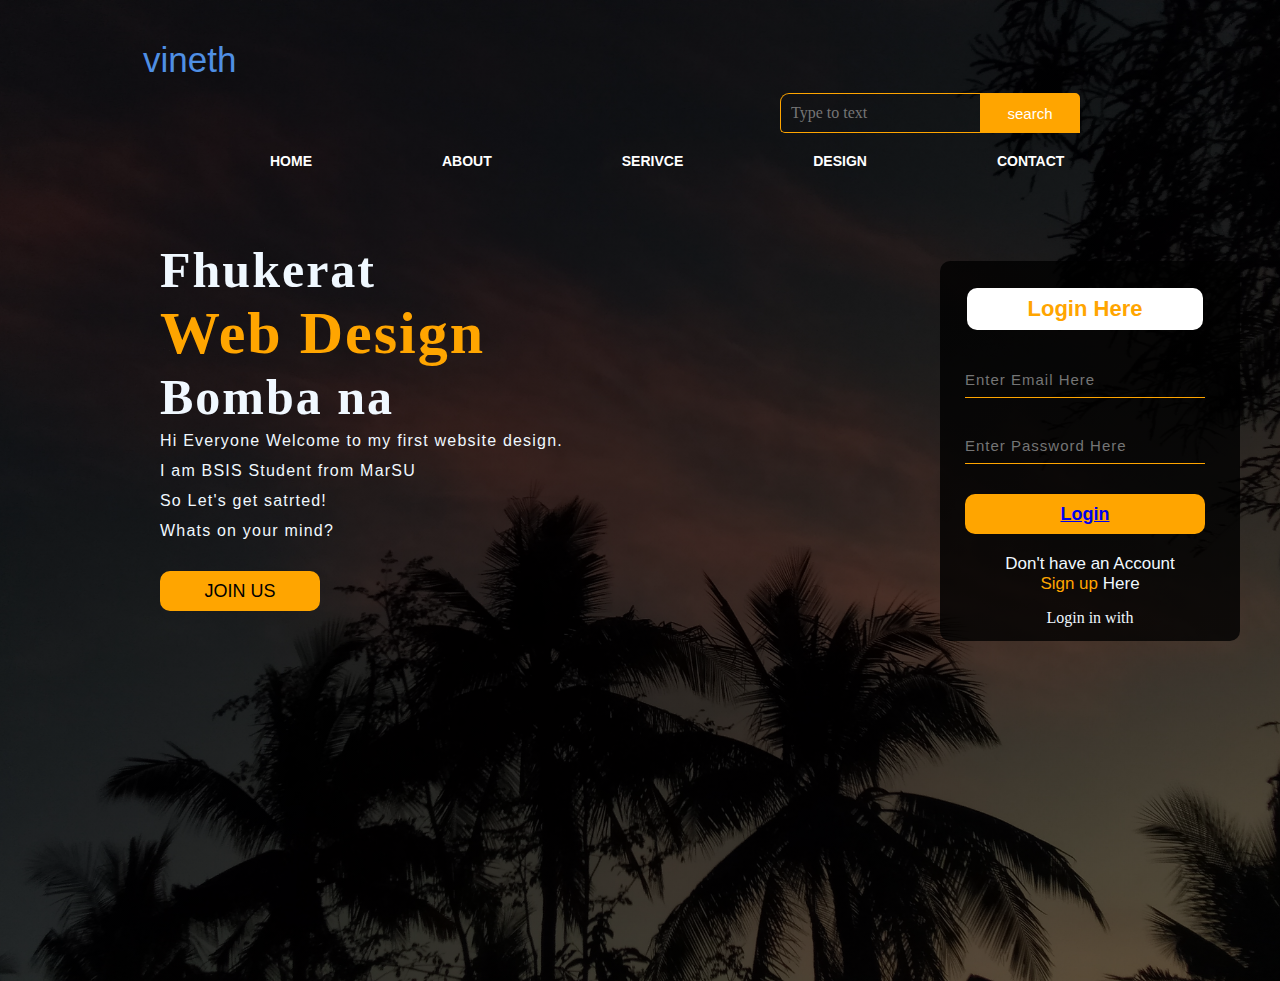
<file: index.html>
<!DOCTYPE html>
<html lang="en">
<head>
    <meta charset="UTF-8">
    <meta name="viewport" content="width=device-width, initial-scale=1.0">
    <title>Website ni Quinto</title>
    <link rel="stylesheet" href="style.css">
</head>
<body>
     <div class="main">
        <div class="navbar">
            <div class="icon">
                <div class="logo">vineth <h2></h2>
                </div>
                <div class="search">
                    <input class="srch" type="search" name="" placeholder="Type to text">
                    <a href="#"> <button class="btn"> search</button></a>

                </div>

                <div class="menu">
                    <ul>
                        <li><a href="activity.html">HOME</a></li>
                        <li><a href="dox.html">ABOUT</a></li>
                        <li><a href="#">SERIVCE</a></li>
                        <li><a href="#">DESIGN</a></li>
                        <li><a href="#">CONTACT</a></li>
                    </ul>

                 <div class="content">
                     <h1>Fhukerat <br><span>Web Design</span> <br>Bomba na</h1>
                     <p class="par"> Hi Everyone Welcome to my first website design. <br>
                       I am BSIS Student from MarSU <br>
                       So Let's get satrted! <br>
                       Whats on your mind? <br>
                       </p>

                       <button class="cn"> <a href="">JOIN US</a></button>

                       <div class="form">
                        <h2>Login Here</h2>
                        <input type="Email" name="email" placeholder="Enter Email Here">
                        <input type="password" name="password" placeholder="Enter Password Here">
                        <button class="btnn"> <a href="dox.html">Login</a></button>

                        <p class="link"> Don't have an Account <br>
                        <a href="#"> Sign up </a> Here</a></p>
                        <p class="liw"> Login in with</p>
                       </div>
                 <div>

                </div>
             </div>
             
        </div>
     </div>
    
</body>
</html>
</file>
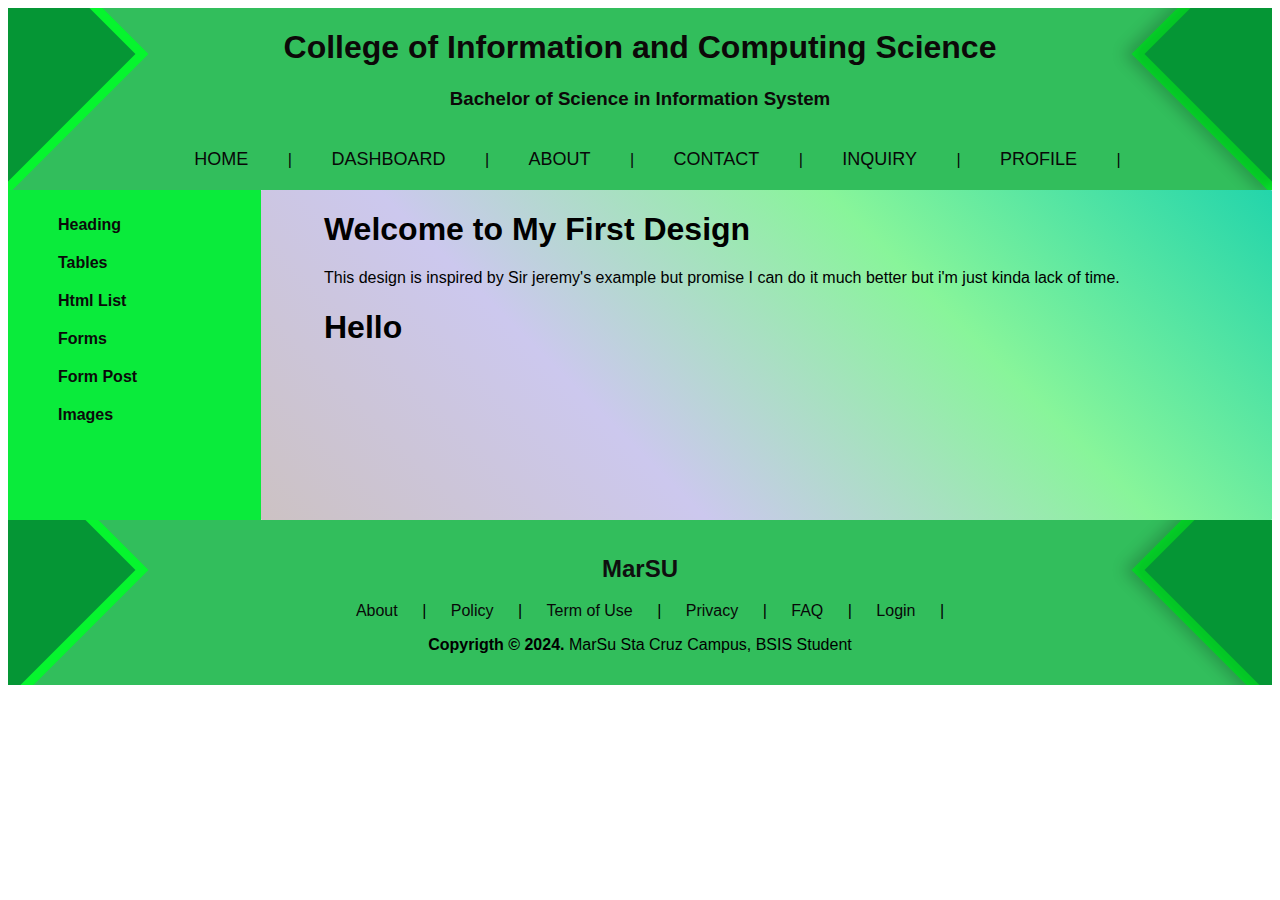
<file: dashboard.html>
<!DOCTYPE html>
<html lang="en">
<head>
    <meta charset="UTF-8">
    <meta name="viewport" content="width=device-width, initial-scale=1.0">
    <title>Web_developmen</title>

    <link rel="stylesheet" href="custom.css">
</head>
<body>

    <header>
       
         <h1>  College of Information and Computing Science</h1> 
         <h3>Bachelor of Science in Information System  </h3>
         <div class="container">
            <a href="home.html"style="--i:1;">HOME</a> |
            <a href="dashboard.html"style="--i:2;">DASHBOARD</a> |
            <a href="../website/pages/about.html"style="--i:3;">ABOUT</a> |
            <a href="../website/pages/contact.html"style="--i:4;">CONTACT</a> |
            <a href="../website/pages/inquiry.html"style="--i:5;">INQUIRY</a> |
            <a href="../website/eyy/profile.html"style="--i:6;">PROFILE</a> |
         </div>
         <div class="design"></div>
         <div class="design1"></div>
         <div class="design2"></div>
         <div class="design3"></div>
    </header>

    <section>
       <nav class="hello">
        <ul class="navigation">
           <li><a href="../website/eyy/heading.html">Heading</a></li>
           <li><a href="../website/eyy/table.html">Tables</a></li>
           <li><a href="../website/eyy/html_list.html">Html List</a></li>
           <li><a href="../website/eyy/forms.html">Forms</a></li>
           <li><a href="../website/eyy/form.post.html">Form Post</a></li>
           <li><a href="images.html">Images</a></li>
      
        </ul>
        <div class="designer"></div>
       </nav>

        <article class="line">
            <h1>Welcome to My First Design</h1>
            <p align="justify">
                This design is inspired by Sir jeremy's example but promise I can do it much better but i'm just kinda lack of time. <br>

                <h1>Hello</h1>
                
            </p>
           
            
        </article>
    </section>

    <footer>
        <h2>MarSU</h2>
        <div class="menu">
            <a href="../website/pages/about.html">About</a> |
            <a href="">Policy</a> |
             <a href="">Term of Use</a> |
            <a href="">Privacy</a> |
            <a href="">FAQ</a> |
            <a href="../website/eyy/login.html">Login </a> |

        </div>
        <div>
            <p> <b>Copyrigth &copy 2024. </b>MarSu Sta Cruz Campus, BSIS Student</p>
        </div>
        <div class="designing1"></div>
        <div class="designing2"></div>
        <div class="designing3"></div>
        <div class="designing4"></div>
    </footer>



    
</body>
</html>
</file>
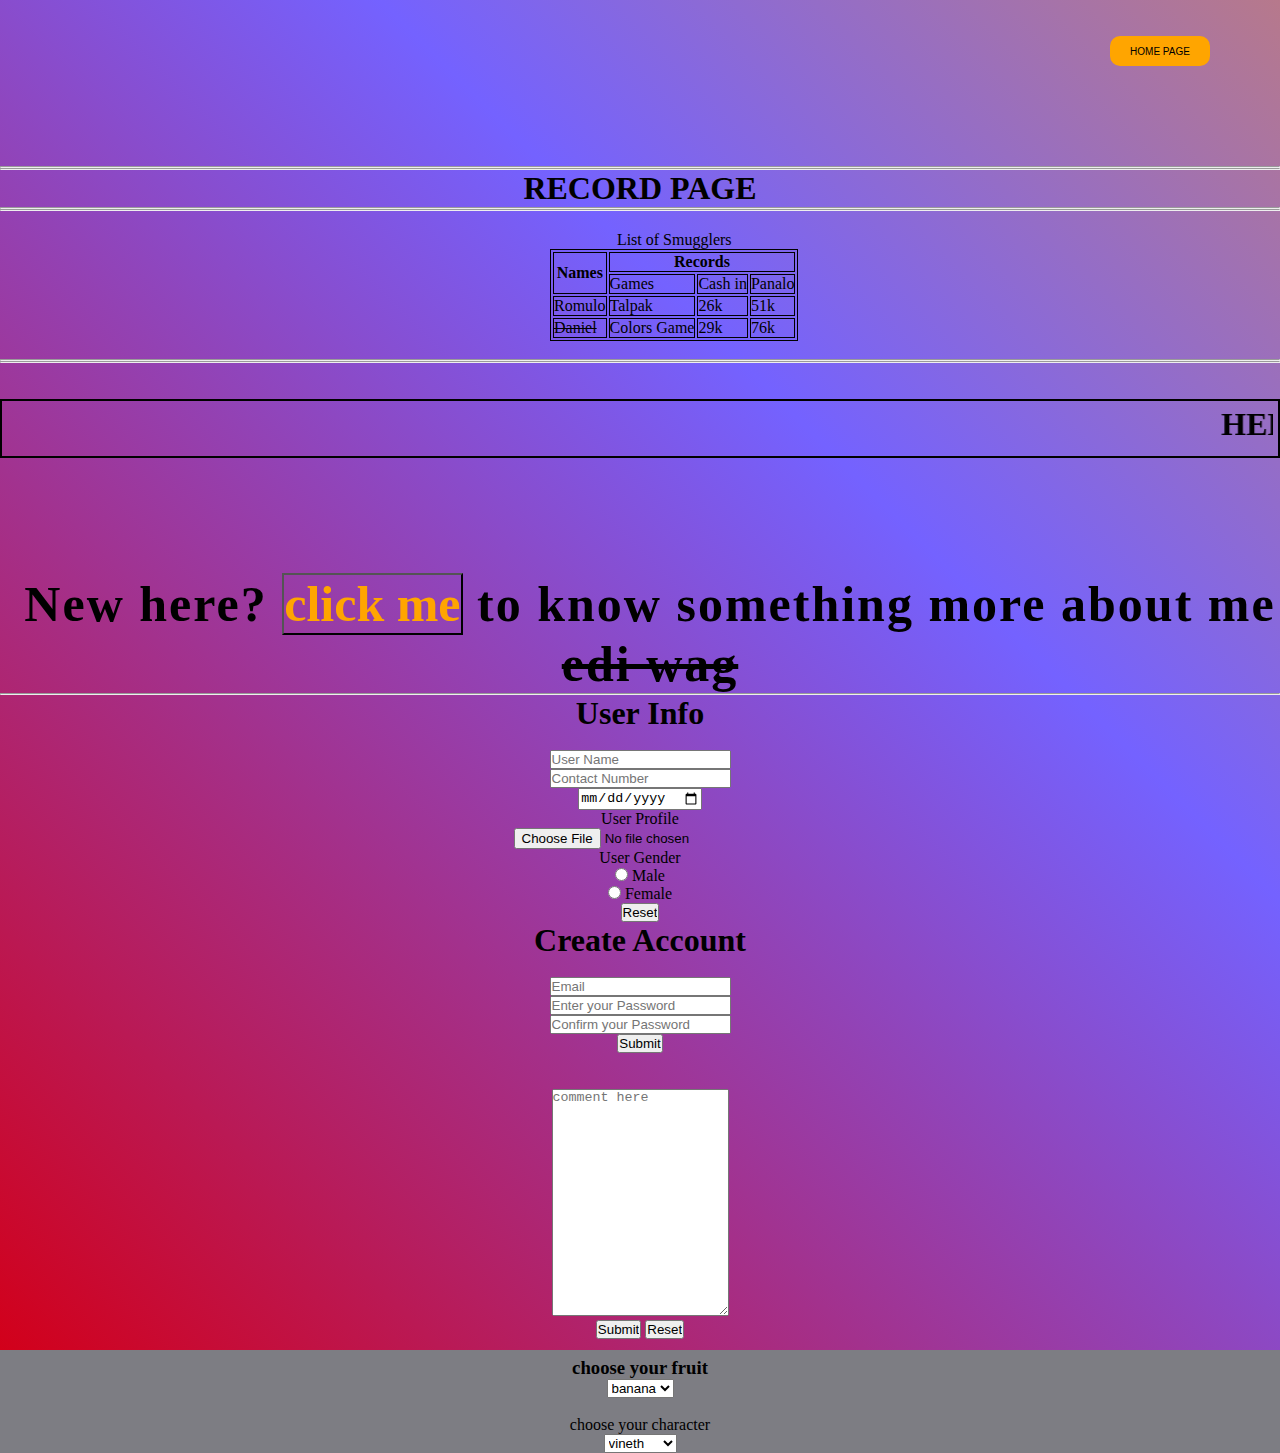
<file: dox.html>
<!DOCTYPE html>
<html lang="en">
<head>
    <meta charset="UTF-8">
    <meta name="viewport" content="width=device-width, initial-scale=1.0">
    <title>Record</title>
    <link rel="stylesheet" href="style.css">

   <style>
    table,tr,th,td{
        border-width: 1px;
        border-color: black;
        border-style: solid;
    }
   </style>
</head>
<body>
<div class="containe">
    <br>
    <br>
    <div align="right" class="contact">
        <button class="dot"> <a href="index.html">HOME PAGE</a></button>
   </div>
    <hr><hr>
    <h1 align="center">RECORD PAGE</h1>
    <hr><hr>

    <table align="center" class="table">
        <caption font-weight="bold">List of Smugglers</caption>
        <tr>
            <th rowspan="2">Names</th>
            <th colspan="3">Records</th>
        </tr>
        <tr>
            <td>Games</td>
            <td>Cash in</td>
            <td>Panalo</td>
        </tr>
        <tr>
            <td>Romulo</td>
            <td>Talpak</td>
            <td>26k</td>
            <td>51k</td>
        </tr>
        <tr>
            <td><del>Daniel</del></td>
            <td>Colors Game</td>
            <td>29k</td>
            <td>76k</td>
        </tr>
    </table>
    <br>
    <hr><hr>

    <br><br>

    <div class="hey">
        <h1><marquee behavior="" direction="left">HELLO EVERYONE THIS IS ROMULO'S WEB PAGE</marquee></h1>
    </div>

    <div class="black">
        <h1>New here? <span> <a href="index.html"><button class="hi">click me</button></a></span> to know something more about me <br>
        <del>edi wag</del></h1>

    </div>
    <hr>


    <form target="_blank" align="center">
        <caption><h1>User Info</h1> </caption><br>
        <input type="text" placeholder="User Name" required><br>
        <input type="number" placeholder="Contact Number" required maxlength="11"><br>
        <input type="date" placeholder="Birth Date" required><br>
        <p>User Profile</p>
        <input type="file" required maxlength="1" accept="image"><br>
        <p>User Gender</p>
        <input id="Male" name="gender" type="radio">
        <label for="Male">Male</label>
        <br>
        <input id="Female" name="gender" type="radio">
        <label for="Female">Female</label>
        <br>
        <input type="reset">


        

        <caption><h1>Create Account</h1></caption><br>
        <input type="email" placeholder="Email" required><br>
        <input type="password" placeholder="Enter your Password"required minlength="8"><br>
        <input type="password" placeholder="Confirm your Password" required minlength="8"><br>
        <input type="submit">

    </form>

    <br>
    <br>
    <div align="center">
    <textarea placeholder="comment here" cols="20" rows="15"></textarea><br>
    <input type="submit">
    <input type="reset">
    <br>
    <br>
    <p><h3>choose your fruit</h3></p>
    <select name=" fruits">
    <option value="banana">banana</option>
    <option value="orange">orange</option>
    <option value="apple">apple</option>
    </select>

    <br><br>
    <label for="roy">choose your character</label><br>
    <select name="name">
        <optgroup id="roy" label="Royv">
            <option value="vineth">vineth</option>
            <option value="daniel">daniel</option>
        </optgroup>
        <optgroup label="quinto">
            <option value="joan">joan</option>
            <option value="roms">roms</option>
        </optgroup>

    </select>

    </div>
</div>




    

    
</body>
</html>
</file>
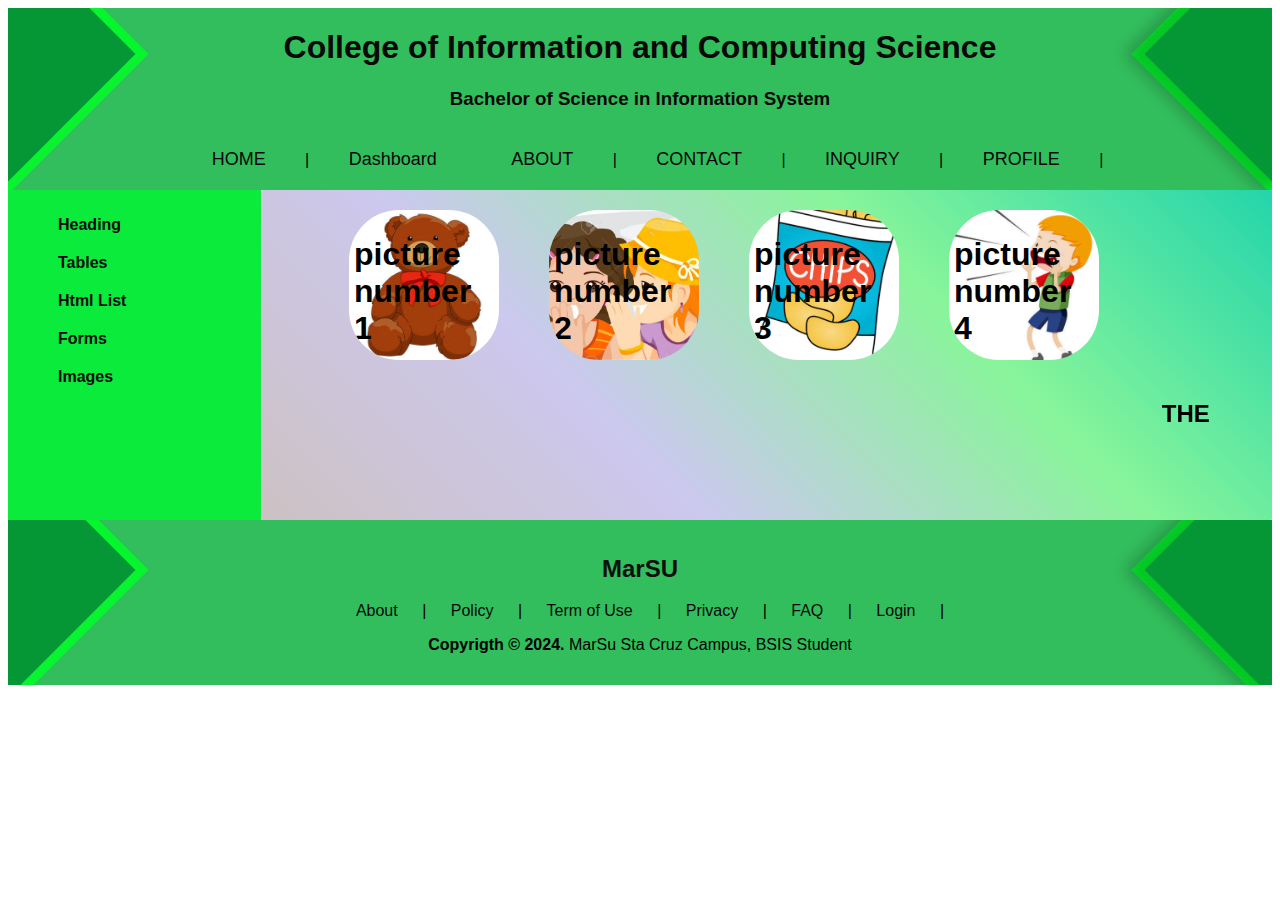
<file: images.html>
<!DOCTYPE html>
<html lang="en">
<head>
    <meta charset="UTF-8">
    <meta name="viewport" content="width=device-width, initial-scale=1.0">
    <title>Web_developmen</title>

    <link rel="stylesheet" href="custom.css">
</head>
<body>

    <header>
      
         <h1>  College of Information and Computing Science</h1> 
         <h3>Bachelor of Science in Information System  </h3>
         <div class="container">
            <a href="home.html"style="--i:1;">HOME</a> |
            <a href="dashboard.html"style="--i:2;">Dashboard</a>
            <a href="../website/pages/about.html"style="--i:3;">ABOUT</a> |
            <a href="../website/pages/contact.html"style="--i:4;">CONTACT</a> |
            <a href="../website/pages/inquiry.html"style="--i:5;">INQUIRY</a> |
            <a href="../website/eyy/profile.html"style="--i:6;">PROFILE</a> |
         </div>
         <div class="design"></div>
         <div class="design1"></div>
         <div class="design2"></div>
         <div class="design3"></div>
    </header>

    <section>
       <nav class="hello">
        <ul class="navigation">
           <li><a href="../website/eyy/heading.html">Heading</a></li>
           <li><a href="../website/eyy/table.html">Tables</a></li>
           <li><a href="../website/eyy/html_list.html">Html List</a></li>
           <li><a href="../website/eyy/forms.html">Forms</a></li>
           <li><a href="images.html">Images</a></li>
      
        </ul>
       </nav>

       <article>
         <article class="lie l1">
            <h1>picture number 1</h1>
            
         </article>
         <article class="lie l2">
            <h1>picture number 2</h1>
        
          </article>
            <article class="lie l3">
            <h1>picture number 3</h1>
           
         </article>
          <article class="lie l4">
            <h1>picture number 4</h1>
           
            </article>
            <marquee behavior="" direction="left"><h2 border="1">THESE ARE COLLECTION CUTE IMAGES FEEL FREE TO VIEW!</h2></marquee>
        </article>
    </section>

    <footer>
        <h2>MarSU</h2>
        <div class="menu">
            <a href="../website/pages/about.html">About</a> |
            <a href="">Policy</a> |
             <a href="">Term of Use</a> |
            <a href="">Privacy</a> |
            <a href="">FAQ</a> |
            <a href="../website/eyy/login.html">Login </a> |

        </div>
        <div>
            <p> <b>Copyrigth &copy 2024. </b>MarSu Sta Cruz Campus, BSIS Student</p>
        </div>
        <div class="designing1"></div>
        <div class="designing2"></div>
        <div class="designing3"></div>
        <div class="designing4"></div>
    </footer>

    
</body>
</html>
</file>
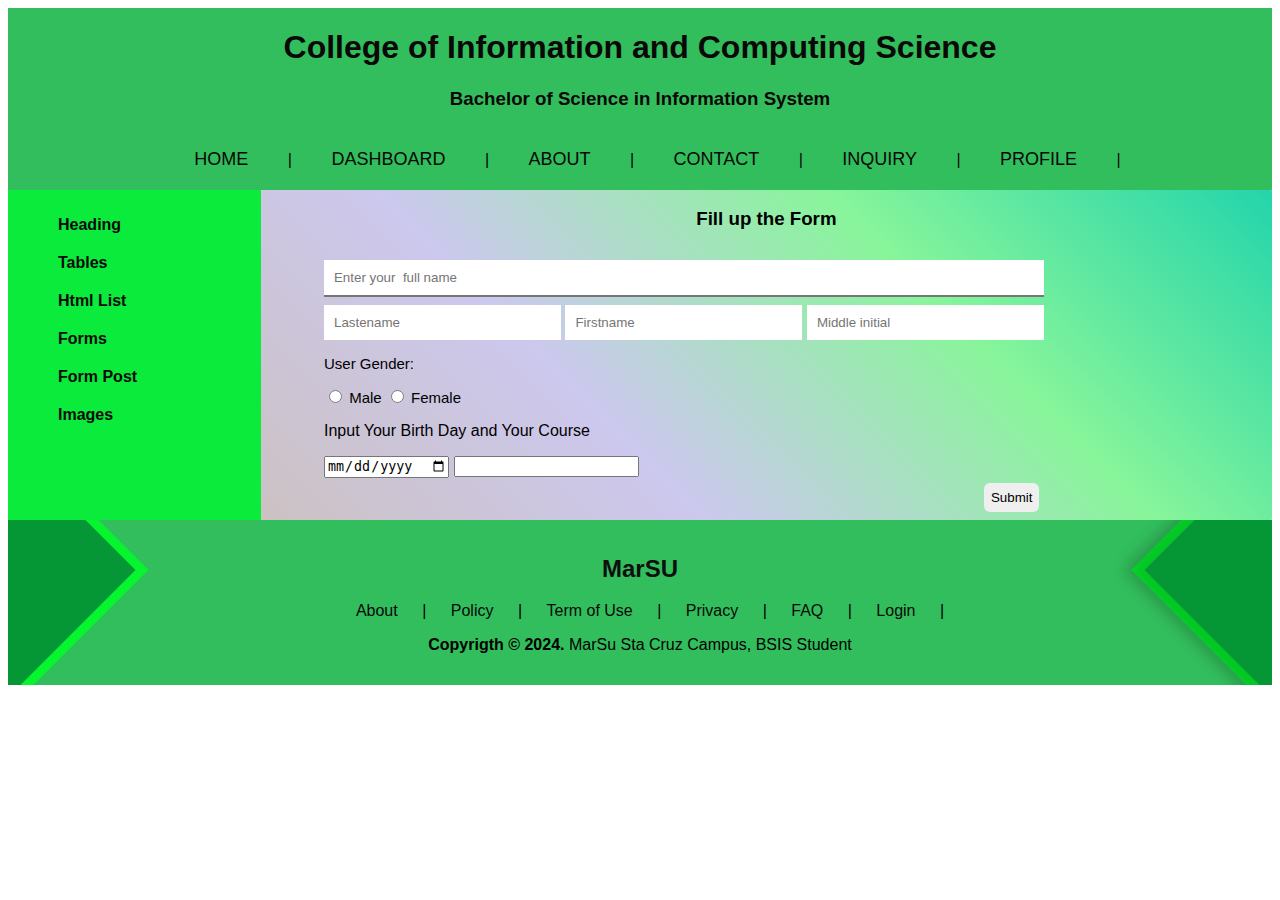
<file: eyy/forms.html>
<!DOCTYPE html>
<html lang="en">
<head>
    <meta charset="UTF-8">
    <meta name="viewport" content="width=device-width, initial-scale=1.0">
    <title>Web_developmen</title>

    <link rel="stylesheet" href="../custom.css">
</head>
<body>

    <header>
       
         <h1>  College of Information and Computing Science</h1> 
         <h3>Bachelor of Science in Information System  </h3>
         <div class="container">
            <a href="../home.html" style="--i:1;">HOME</a> |
            <a href="../dashboard.html"style="--i:2;">DASHBOARD</a> |
            <a href="../pages/about.html"style="--i:3;">ABOUT</a> |
            <a href="../pages/contact.html"style="--i:4;">CONTACT</a> |
            <a href="../pages/inquiry.html"style="--i:5;">INQUIRY</a> |
            <a href="../eyy/profile.html"style="--i:6;">PROFILE</a> |
         </div>
    </header>

    <section>
       <nav class="hello">
        <ul class="navigation">
           <li><a href="../eyy/heading.html">Heading</a></li>
           <li><a href="../eyy/table.html">Tables</a></li>
           <li><a href="../eyy/html_list.html">Html List</a></li>
           <li><a href="forms.html">Forms</a></li>
           <li><a href="form.post.php">Form Post</a></li>
           <li><a href="../images.html">Images</a></li>
      
        </ul>
       </nav>

        <article>
           <div class="formm">
            <h3 align="center">Fill up the Form</h3>
                <div class="form1">
                    <input type="name" placeholder="Enter your  full name" required>
                </div>
                <div class="form2">
                    <input type="name" placeholder="Lastename" required>
                    <input type="name" placeholder="Firstname" required>
                    <input type="name" placeholder="Middle initial" required> 

                </div>
                <div class="form3">
                    <form action="form.post.php" method="post">
                    <p>User Gender:</p>
                    <input id="Male" name="gender" type="radio">
                    <label for="Male">Male</label>
                    <input id="Female" name="gender" type="radio">
                    <label for="Female">Female</label>
                </div>
                <div class="form4">
                    <p>Input Your Birth Day and Your Course</p>
                    <input type="date" placeholder="Birth Date" required>

                    <input list="text" name="answer">
                    <datalist id="text">
                        <option value="BSIS">BSIS</option>
                        <option value="BEED">BEED</option>
                        <option value="ABSO">ABSO</option>
                    </datalist>
                    <div class="mit">
                        <button><a href="#"></a>Submit</button>
                    </div>
                </form>
                </div>  
           </div>
        </article>
    </section>

    <footer>
        <h2>MarSU</h2>
        <div class="menu">
            <a href="../pages/about.html">About</a> |
            <a href="">Policy</a> |
             <a href="">Term of Use</a> |
            <a href="">Privacy</a> |
            <a href="">FAQ</a> |
            <a href="login.html">Login </a> |

        </div>
        <div>
            <p> <b>Copyrigth &copy 2024. </b>MarSu Sta Cruz Campus, BSIS Student</p>
        </div>
        <div class="designing1"></div>
        <div class="designing2"></div>
        <div class="designing3"></div>
        <div class="designing4"></div>
    </footer>

    
</body>
</html>
</file>
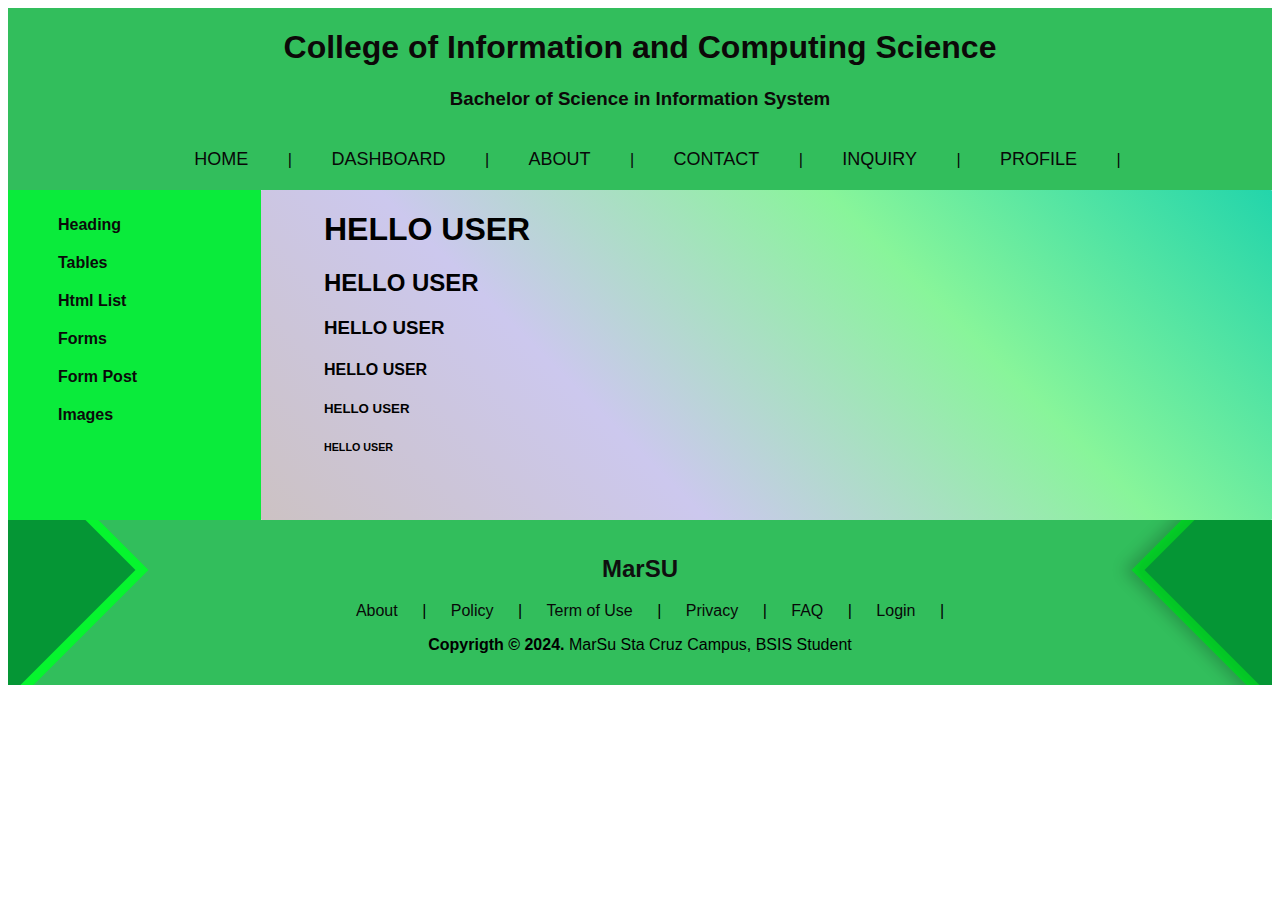
<file: eyy/heading.html>
<!DOCTYPE html>
<html lang="en">
<head>
    <meta charset="UTF-8">
    <meta name="viewport" content="width=device-width, initial-scale=1.0">
    <title>Web_developmen</title>

    <link rel="stylesheet" href="../custom.css">
</head>
<body>

    <header>
         <h1>  College of Information and Computing Science</h1> 
         <h3>Bachelor of Science in Information System  </h3>
         <div class="container">
            <a href="../home.html" style="--i:1;">HOME</a> |
            <a href="../dashboard.html"style="--i:2;">DASHBOARD</a> |
            <a href="../pages/about.html"style="--i:3;">ABOUT</a> |
            <a href="../pages/contact.html"style="--i:4;">CONTACT</a> |
            <a href="../pages/inquiry.html"style="--i:5;">INQUIRY</a> |
            <a href="../eyy/profile.html"style="--i:6;">PROFILE</a> |
         </div>
    </header>

    <section>
       <nav class="hello">
        <ul class="navigation">
           <li><a href="../eyy/heading.html">Heading</a></li>
           <li><a href="../eyy/table.html">Tables</a></li>
           <li><a href="html_list.html">Html List</a></li>
           <li><a href="../eyy/forms.html">Forms</a></li>
           <li><a href="form.post.html">Form Post</a></li>
           <li><a href="../images.html">Images</a></li>
      
        </ul>
       </nav>

        <article>
            <h1>HELLO USER</h1>
            <h2>HELLO USER</h2>
            <h3>HELLO USER</h3>
            <h4>HELLO USER</h4>
            <h5>HELLO USER</h5>
            <h6>HELLO USER</h6>

        </article>
       
    </section>

    <footer>
        <h2>MarSU</h2>
        <div class="menu">
            <a href="../pages/about.html">About</a> |
            <a href="">Policy</a> |
             <a href="">Term of Use</a> |
            <a href="">Privacy</a> |
            <a href="">FAQ</a> |
            <a href="login.html">Login </a> |

        </div>
        <div>
            <p> <b>Copyrigth &copy 2024. </b>MarSu Sta Cruz Campus, BSIS Student</p>
        </div>
        <div class="designing1"></div>
        <div class="designing2"></div>
        <div class="designing3"></div>
        <div class="designing4"></div>
    </footer>

    
</body>
</html>
</file>
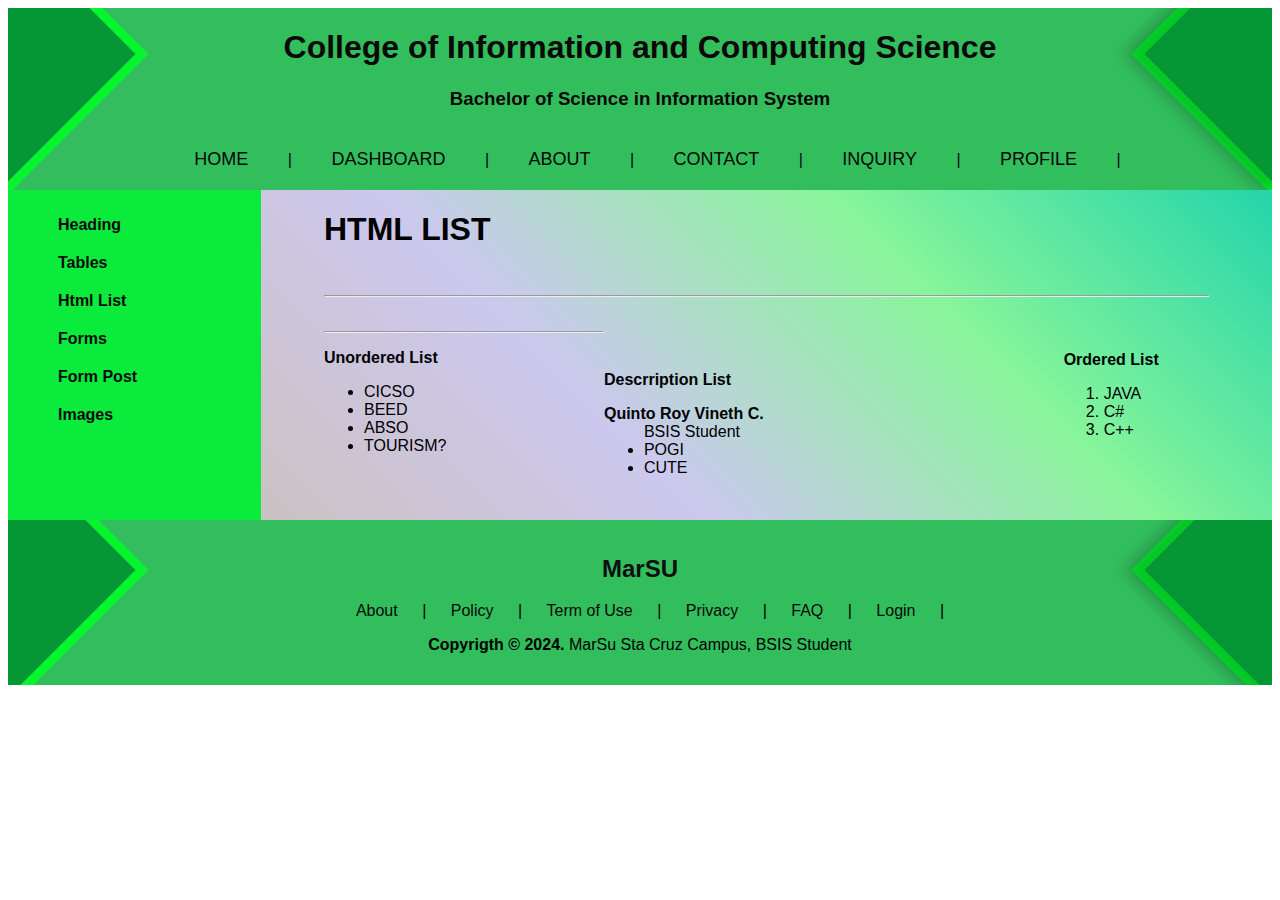
<file: eyy/html_list.html>
<!DOCTYPE html>
<html lang="en">
<head>
    <meta charset="UTF-8">
    <meta name="viewport" content="width=device-width, initial-scale=1.0">
    <title>Web_developmen</title>

    <link rel="stylesheet" href="../custom.css">
</head>
<body>

    <header>
       
         <h1>  College of Information and Computing Science</h1> 
         <h3>Bachelor of Science in Information System  </h3>
         <div class="container">
            <a href="../home.html" style="--i:1;">HOME</a> |
            <a href="../dashboard.html"style="--i:2;">DASHBOARD</a> |
            <a href="../pages/about.html"style="--i:3;">ABOUT</a> |
            <a href="../pages/contact.html"style="--i:4;">CONTACT</a> |
            <a href="../pages/inquiry.html"style="--i:5;">INQUIRY</a> |
            <a href="../eyy/profile.html"style="--i:6;">PROFILE</a> |
         </div>
         <div class="design"></div>
         <div class="design1"></div>
         <div class="design2"></div>
         <div class="design3"></div>
    </header>

    <section>
       <nav class="hello">
        <ul class="navigation">
           <li><a href="../eyy/heading.html">Heading</a></li>
           <li><a href="../eyy/table.html">Tables</a></li>
           <li><a href="">Html List</a></li>
           <li><a href="../eyy/forms.html">Forms</a></li>
           <li><a href="form.post.html">Form Post</a></li>
           <li><a href="../images.html">Images</a></li>
      
        </ul>

       </nav>

        <article>
            
            <h1>HTML LIST</h1>
            
        <br><hr>
        <div class="container1">
            <P><b>Ordered List</b></P>
        <ol>
            <li>JAVA</li>
            <li>C#</li>
            <li>C++</li>
        </ol>
        </div>
        <div class="description">
        <p><b>Descrription List</b></p>
        <dl>
            <dt><b>Quinto Roy Vineth C.</b></dt>
            <dd>BSIS Student</dd>
            <ul>
                <li>POGI</li>
                <li>CUTE</li>
            </ul>
        </dl>
        </div>
            <br><hr>
        <div class="container2">
            <p><b>Unordered List</b></p>

            <ul>
                <li>CICSO</li>
                <li>BEED</li>
                <li>ABSO</li>
                <li>TOURISM?</li>
            </ul>
            
        </div>
        </article>
    </section>

    <footer>
        <h2>MarSU</h2>
        <div class="menu">
            <a href="../pages/about.html">About</a> |
            <a href="">Policy</a> |
             <a href="">Term of Use</a> |
            <a href="">Privacy</a> |
            <a href="">FAQ</a> |
            <a href="login.html">Login </a> |

        </div>
        <div>
            <p> <b>Copyrigth &copy 2024. </b>MarSu Sta Cruz Campus, BSIS Student</p>
        </div>
        <div class="designing1"></div>
        <div class="designing2"></div>
        <div class="designing3"></div>
        <div class="designing4"></div>
    </footer>

    
</body>
</html>
</file>
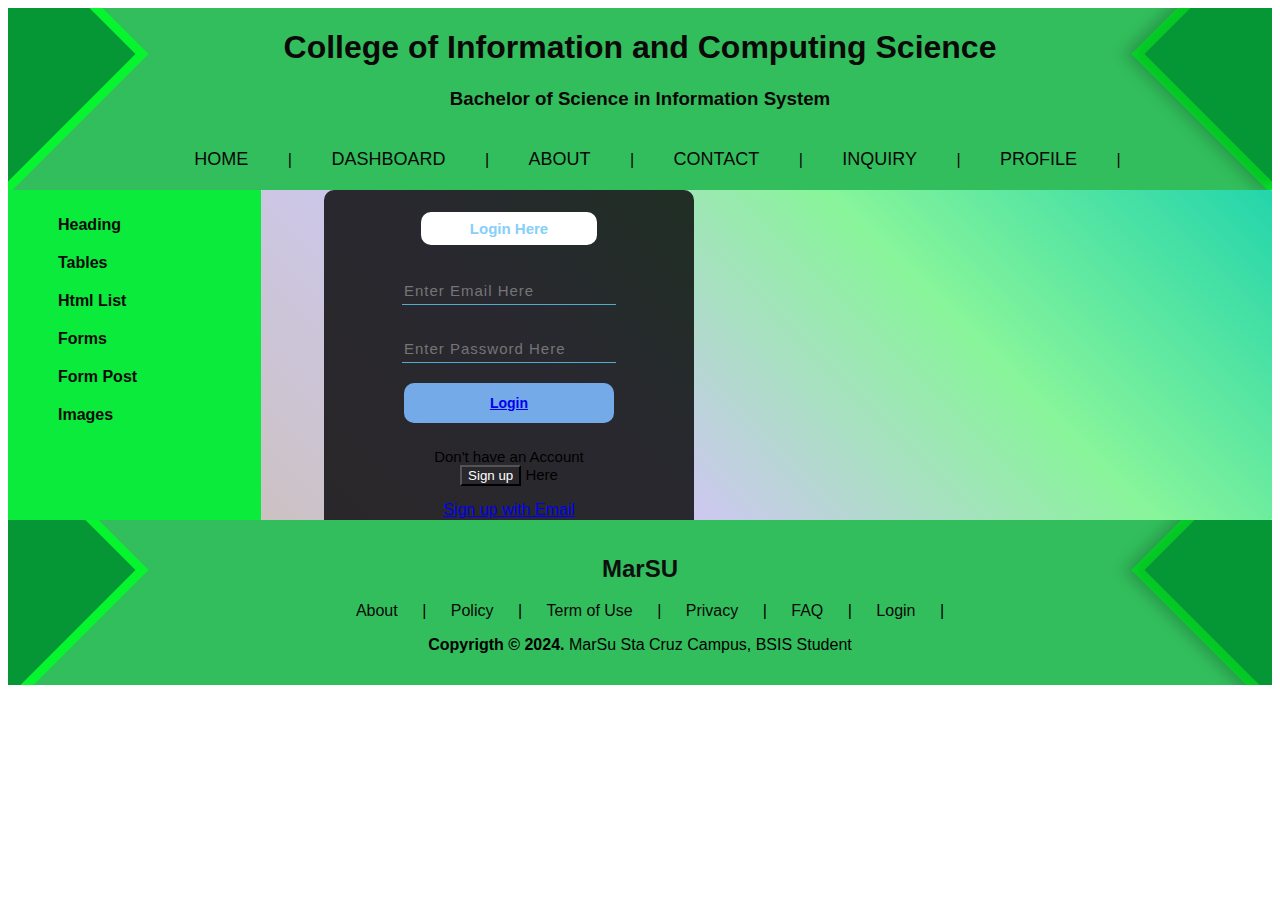
<file: eyy/login.html>
<!DOCTYPE html>
<html lang="en">
<head>
    <meta charset="UTF-8">
    <meta name="viewport" content="width=device-width, initial-scale=1.0">
    <title>Web_developmen</title>

    <link rel="stylesheet" href="../custom.css">
</head>
<body>

    <header>

         <h1>  College of Information and Computing Science</h1> 
         <h3>Bachelor of Science in Information System  </h3>
         <div class="container">
            <a href="../home.html" style="--i:1;">HOME</a> |
            <a href="../dashboard.html"style="--i:2;">DASHBOARD</a> |
            <a href="../pages/about.html"style="--i:3;">ABOUT</a> |
            <a href="../pages/contact.html"style="--i:4;">CONTACT</a> |
            <a href="../pages/inquiry.html"style="--i:5;">INQUIRY</a> |
            <a href="../eyy/profile.html"style="--i:6;">PROFILE</a> |
         </div>
         <div class="design"></div>
         <div class="design1"></div>
         <div class="design2"></div>
         <div class="design3"></div>
    </header>

    <section>
       <nav class="hello">
        <ul class="navigation">
           <li><a href="../eyy/heading.html">Heading</a></li>
           <li><a href="../eyy/table.html">Tables</a></li>
           <li><a href="html_list.html">Html List</a></li>
           <li><a href="../eyy/forms.html">Forms</a></li>
           <li><a href="form.post.html">Form Post</a></li>
           <li><a href="../images.html">Images</a></li>
      
        </ul>
       </nav>

        <article>
            <div class="form" align="center">
                <h2>Login Here</h2>
                <input type="Email" name="email" placeholder="Enter Email Here"required>
                <input type="password" name="password" placeholder="Enter Password Here"required>
                <button class="btnn"> <a href="../activity.html">Login</a></button>

                <p class="link"> Don't have an Account <br>
                <a href="signin.html"><button class="bt">Sign up</button>  </a> Here</a></p>
                <a href="mailto: vneth@gmail.com">Sign up with Email</a>
               
               </div>
        </article>
    </section>

    <footer>
        <h2>MarSU</h2>
        <div class="menu">
            <a href="../pages/about.html">About</a> |
            <a href="">Policy</a> |
             <a href="">Term of Use</a> |
            <a href="">Privacy</a> |
            <a href="">FAQ</a> |
            <a href="login.html">Login </a> |

        </div>
        <div>
            <p> <b>Copyrigth &copy 2024. </b>MarSu Sta Cruz Campus, BSIS Student</p>
        </div>
        <div class="designing1"></div>
        <div class="designing2"></div>
        <div class="designing3"></div>
        <div class="designing4"></div>
    </footer>

    
</body>
</html>
</file>
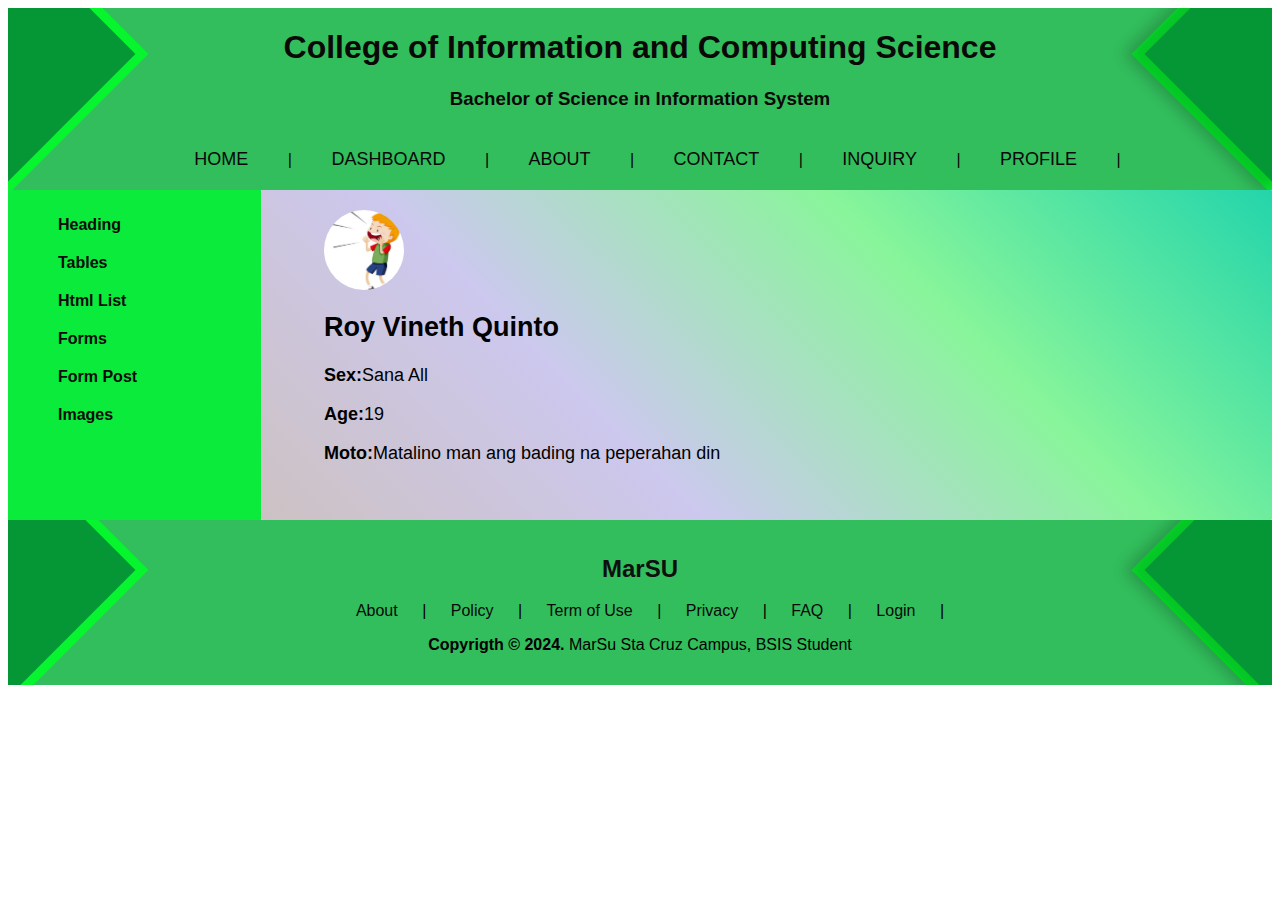
<file: eyy/profile.html>
<!DOCTYPE html>
<html lang="en">
<head>
    <meta charset="UTF-8">
    <meta name="viewport" content="width=device-width, initial-scale=1.0">
    <title>Web_developmen</title>

    <link rel="stylesheet" href="../custom.css">

    <style>
        table,tr,th,td{
            border-width: 1px;
            border-color: black;
            border-style: solid;
        }
       </style>
</head>
<body>

    <header>
       
         <h1>  College of Information and Computing Science</h1> 
         <h3>Bachelor of Science in Information System  </h3>
         <div class="container">
            <a href="../home.html" style="--i:1;">HOME</a> |
            <a href="../dashboard.html"style="--i:2;">DASHBOARD</a> |
            <a href="../pages/about.html"style="--i:3;">ABOUT</a> |
            <a href="../pages/contact.html"style="--i:4;">CONTACT</a> |
            <a href="../pages/inquiry.html"style="--i:5;">INQUIRY</a> |
            <a href="../eyy/profile.html"style="--i:6;">PROFILE</a> |
         </div>
         <div class="design"></div>
         <div class="design1"></div>
         <div class="design2"></div>
         <div class="design3"></div>
    </header>

    <section>
       <nav class="hello">
        <ul class="navigation">
           <li><a href="heading.html">Heading</a></li>
           <li><a href="../eyy/table.html">Tables</a></li>
           <li><a href="html_list.html">Html List</a></li>
           <li><a href="../eyy/forms.html">Forms</a></li>
           <li><a href="form.post.html">Form Post</a></li>
           <li><a href="../images.html">Images</a></li>
      
        </ul>
       </nav>

        <article>
            <div class="prof p1">
       

            </div>
          <div class="copy">
            <h2>Roy Vineth Quinto</h2>
            <p><b>Sex:</b>Sana All</p>
            <p><b>Age:</b>19</p>
            <p><b>Moto:</b>Matalino man ang bading na peperahan din</p>
        
          </div>
        </article>
    </section>

    <footer>
        <h2>MarSU</h2>
        <div class="menu">
            <a href="../pages/about.html">About</a> |
            <a href="">Policy</a> |
             <a href="">Term of Use</a> |
            <a href="">Privacy</a> |
            <a href="">FAQ</a> |
            <a href="login.html">Login </a> |

        </div>
        <div>
            <p> <b>Copyrigth &copy 2024. </b>MarSu Sta Cruz Campus, BSIS Student</p>
        </div>
        <div class="designing1"></div>
        <div class="designing2"></div>
        <div class="designing3"></div>
        <div class="designing4"></div>
    </footer>

    
</body>
</html>
</file>
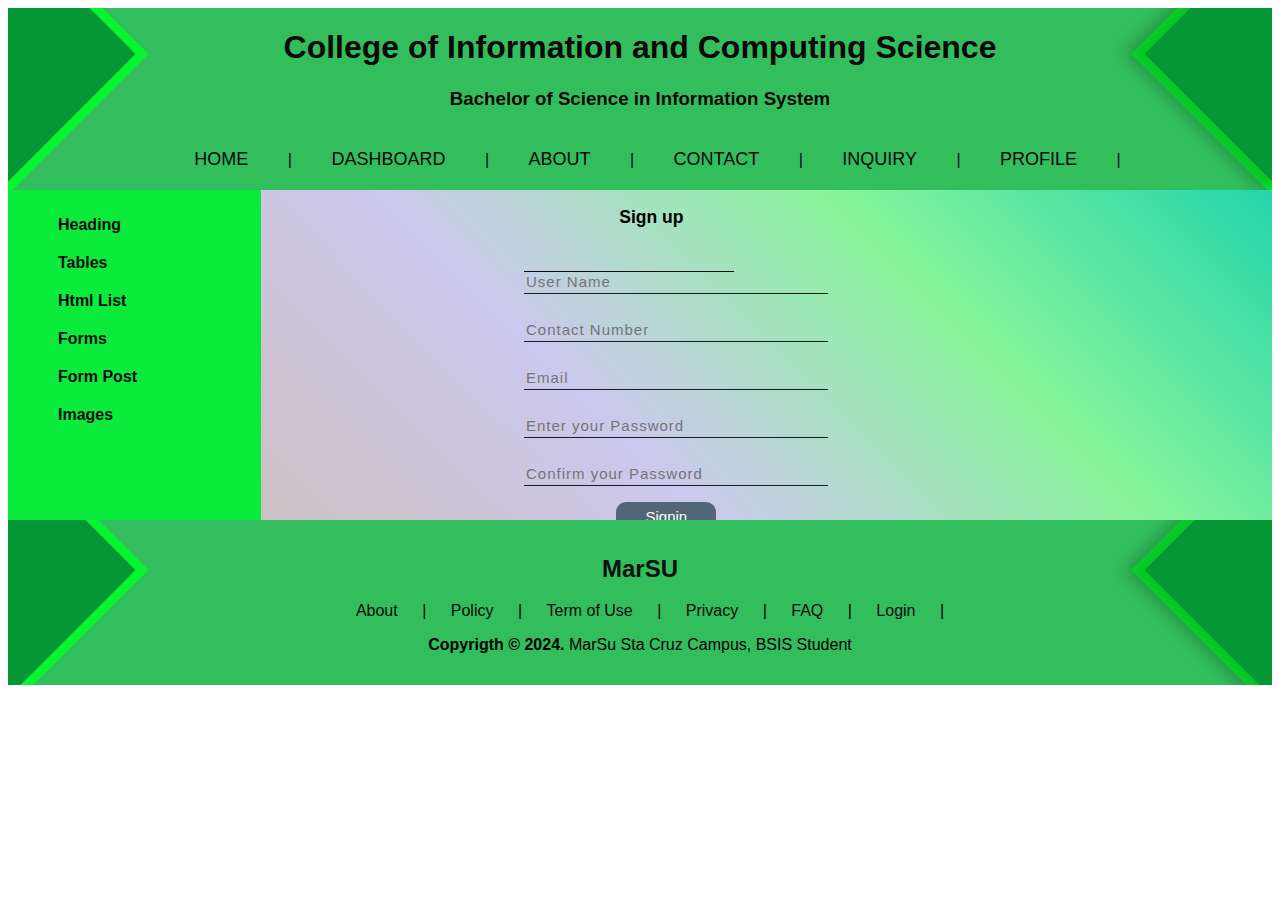
<file: eyy/signin.html>
<!DOCTYPE html>
<html lang="en">
<head>
    <meta charset="UTF-8">
    <meta name="viewport" content="width=device-width, initial-scale=1.0">
    <title>Web_developmen</title>

    <link rel="stylesheet" href="../custom.css">
</head>
<body>

    <header>
       
         <h1>  College of Information and Computing Science</h1> 
         <h3>Bachelor of Science in Information System  </h3>
         <div class="container">
            <a href="../home.html" style="--i:1;">HOME</a> |
            <a href="../dashboard.html"style="--i:2;">DASHBOARD</a> |
            <a href="../pages/about.html"style="--i:3;">ABOUT</a> |
            <a href="../pages/contact.html"style="--i:4;">CONTACT</a> |
            <a href="../pages/inquiry.html"style="--i:5;">INQUIRY</a> |
            <a href="../eyy/profile.html"style="--i:6;">PROFILE</a> |
         </div>
         <div class="design"></div>
         <div class="design1"></div>
         <div class="design2"></div>
         <div class="design3"></div>
    </header>

    <section>
       <nav class="hello">
        <ul class="navigation">
           <li><a href="../eyy/heading.html">Heading</a></li>
           <li><a href="../eyy/table.html">Tables</a></li>
           <li><a href="html_list.html">Html List</a></li>
           <li><a href="forms.html">Forms</a></li>
           <li><a href="form.post.html">Form Post</a></li>
           <li><a href="../images.html">Images</a></li>
      
        </ul>
       </nav>

        <article>
           
            <form target="_blank" align="center">
                <div class="signin">
                    <h3>Sign up</h3>
                </div>
                <div class="sg">
                    <input type="text" placeholder="User Name" required><br>
                    <input type="number" placeholder="Contact Number" required maxlength="11"><br>
                    <input type="email" placeholder="Email" required><br>
                    <input type="password" placeholder="Enter your Password"required minlength="8"><br>
                    <input type="password" placeholder="Confirm your Password" required minlength="8"><br>

                </div>
                <div class="sub">
                  <button class="bbtn"><a href="../activity.html"></a>Signin</button>
                </div>

            </form>
        </article>
    </section>

    <footer>
        <h2>MarSU</h2>
        <div class="menu">
            <a href="../pages/about.html">About</a> |
            <a href="">Policy</a> |
             <a href="">Term of Use</a> |
            <a href="">Privacy</a> |
            <a href="">FAQ</a> |
            <a href="login.html">Login </a> |

        </div>
        <div>
            <p> <b>Copyrigth &copy 2024. </b>MarSu Sta Cruz Campus, BSIS Student</p>
        </div>
        <div class="designing1"></div>
        <div class="designing2"></div>
        <div class="designing3"></div>
        <div class="designing4"></div>
    </footer>

    
</body>
</html>
</file>
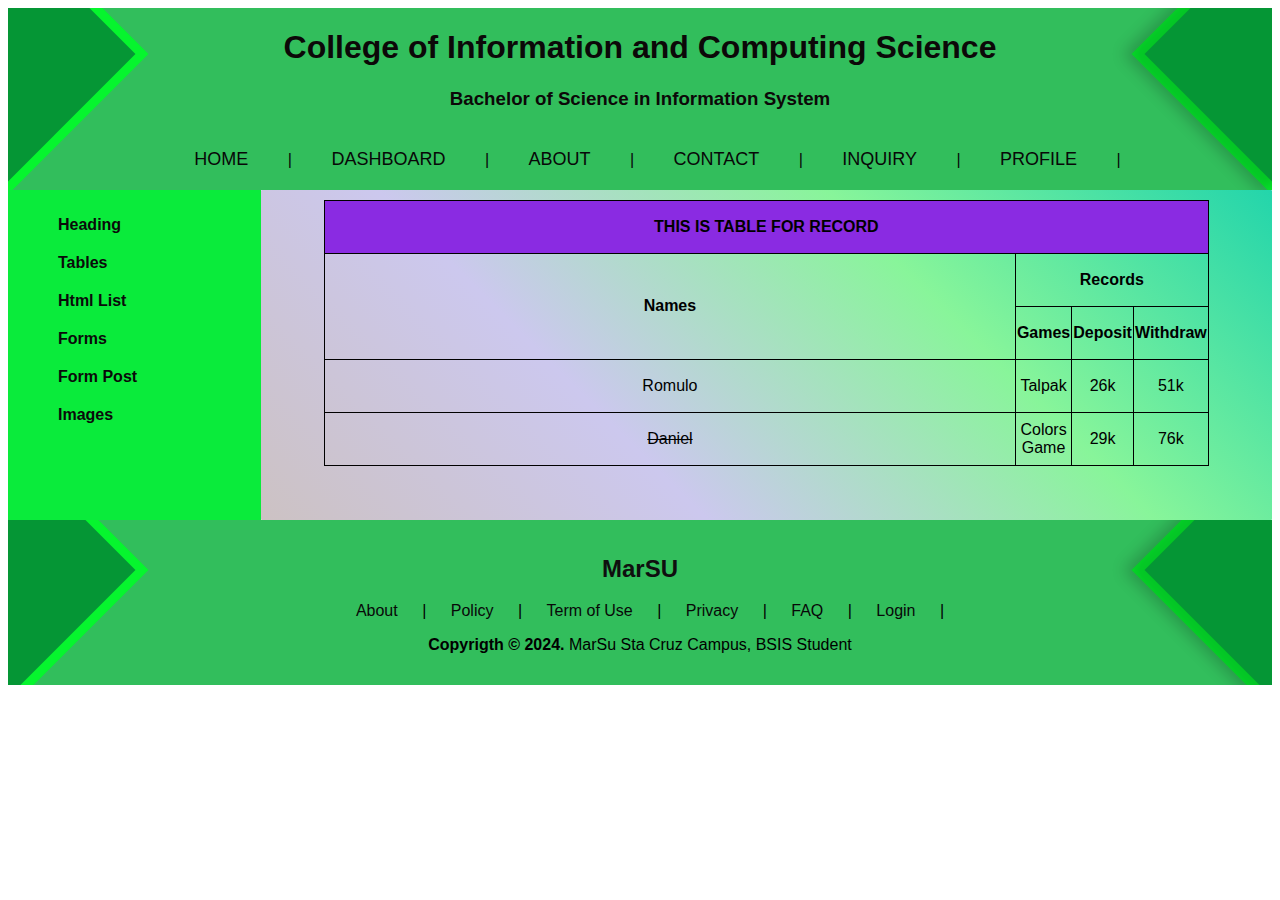
<file: eyy/table.html>
<!DOCTYPE html>
<html lang="en">
<head>
    <meta charset="UTF-8">
    <meta name="viewport" content="width=device-width, initial-scale=1.0">
    <title>Web_developmen</title>

    <link rel="stylesheet" href="../custom.css">

    <style>
        table,tr,th,td{
            border-width: 1px;
            border-color: black;
            border-style: solid;
            width: 100%;
            padding:"20px";
            height: 50px;
            text-align: center;
        }
       
       </style>
</head>
<body>

    <header>
        
         <h1>  College of Information and Computing Science</h1> 
         <h3>Bachelor of Science in Information System  </h3>
         <div class="container">
            <a href="../home.html" style="--i:1;">HOME</a> |
            <a href="../dashboard.html"style="--i:2;">DASHBOARD</a> |
            <a href="../pages/about.html"style="--i:3;">ABOUT</a> |
            <a href="../pages/contact.html"style="--i:4;">CONTACT</a> |
            <a href="../pages/inquiry.html"style="--i:5;">INQUIRY</a> |
            <a href="../eyy/profile.html"style="--i:6;">PROFILE</a> |
         </div>
         <div class="design"></div>
         <div class="design1"></div>
         <div class="design2"></div>
         <div class="design3"></div>
    </header>

    <section>
       <nav class="hello">
        <ul class="navigation">
           <li><a href="heading.html">Heading</a></li>
           <li><a href="table.html">Tables</a></li>
           <li><a href="html_list.html">Html List</a></li>
           <li><a href="../eyy/forms.html">Forms</a></li>
           <li><a href="form.post.html">Form Post</a></li>
           <li><a href="../images.html">Images</a></li>
      
        </ul>
       </nav>

        <article class="line">
         
            <table align="center" class="table_data" >
                <tr>
                    <th colspan="4" class="TH">THIS IS TABLE FOR RECORD</th>
                </tr>
                <tr>
                    <th rowspan="2"><b>Names</b></th>
                    <th colspan="3"><b>Records</b></th>
                </tr>
                <tr>
                    <td><b>Games</b></td>
                    <td><b>Deposit</b></td>
                    <td><b>Withdraw</b></td>
                </tr>
                <tr>
                    <td>Romulo</td>
                    <td>Talpak</td>
                    <td>26k</td>
                    <td>51k</td>
                </tr>
                <tr>
                    <td><del>Daniel</del></td>
                    <td>Colors Game</td>
                    <td>29k</td>
                    <td>76k</td>
                </tr>
            </table>
           
    
        </article>
    </section>

    <footer>
        <h2>MarSU</h2>
        <div class="menu">
            <a href="../pages/about.html">About</a> |
            <a href="">Policy</a> |
             <a href="">Term of Use</a> |
            <a href="">Privacy</a> |
            <a href="">FAQ</a> |
            <a href="login.html">Login </a> |

        </div>
        <div>
            <p> <b>Copyrigth &copy 2024. </b>MarSu Sta Cruz Campus, BSIS Student</p>
        </div>
        <div class="designing1"></div>
        <div class="designing2"></div>
        <div class="designing3"></div>
        <div class="designing4"></div>
    </footer>

    
</body>
</html>
</file>
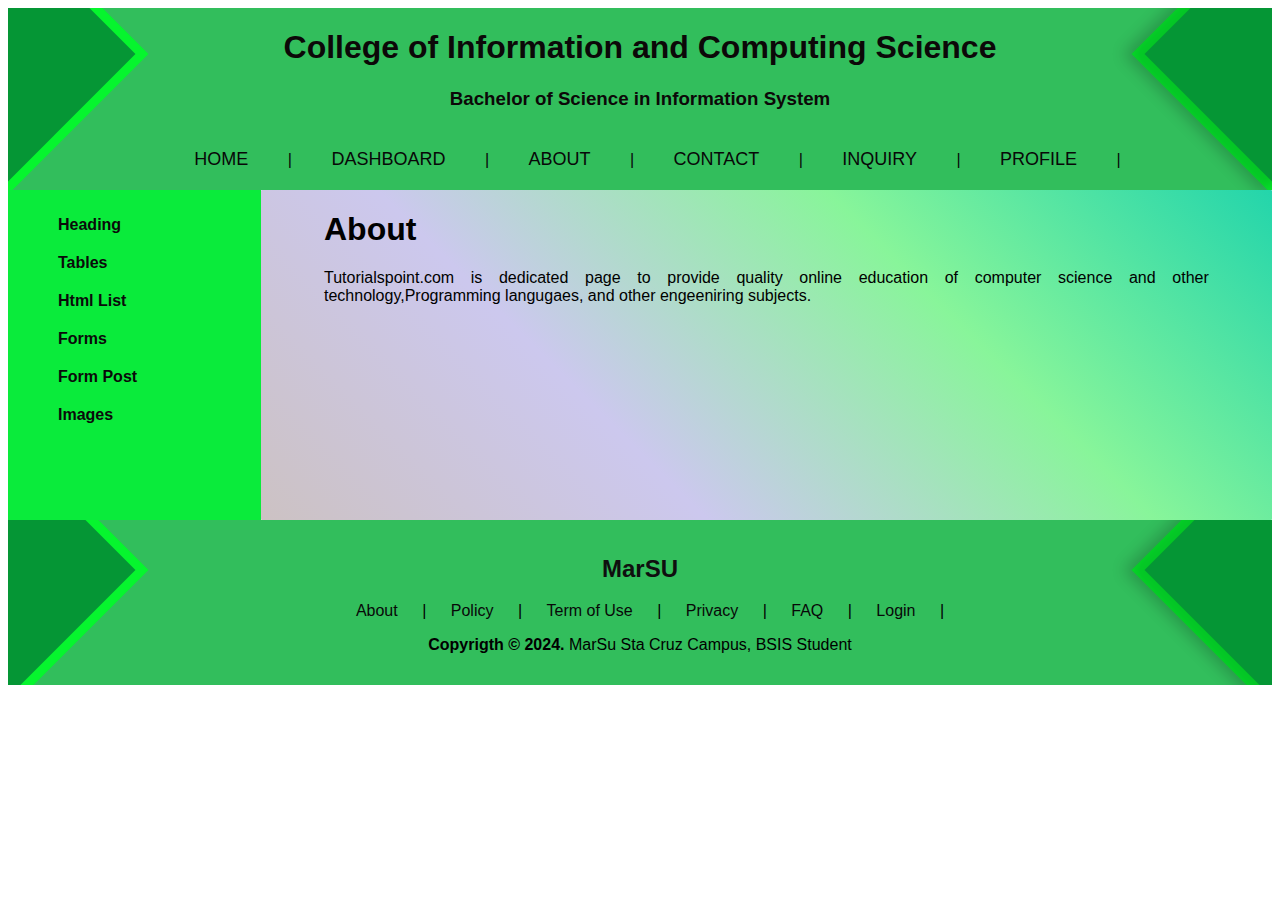
<file: pages/about.html>
<!DOCTYPE html>
<html lang="en">
<head>
    <meta charset="UTF-8">
    <meta name="viewport" content="width=device-width, initial-scale=1.0">
    <title>Web_developmen</title>

    <link rel="stylesheet" href="../custom.css">
</head>
<body>

    <header>
       
         <h1>  College of Information and Computing Science</h1> 
         <h3>Bachelor of Science in Information System  </h3>
         <div class="container">
            <a href="../home.html"style="--i:1;">HOME</a> |
            <a href="../dashboard.html"style="--i:2;">DASHBOARD</a> |
            <a href="about.html"style="--i:3;">ABOUT</a> |
            <a href="contact.html"style="--i:4;">CONTACT</a> |
            <a href="inquiry.html"style="--i:5;">INQUIRY</a> |
            <a href="../eyy/profile.html"style="--i:6;">PROFILE</a> |
         </div>
         <div class="design"></div>
         <div class="design1"></div>
         <div class="design2"></div>
         <div class="design3"></div>
    </header>

    <section>
       <nav class="hello">
        <ul class="navigation">
           <li><a href="../eyy/heading.html">Heading</a></li>
           <li><a href="../eyy/table.html">Tables</a></li>
           <li><a href="../eyy/html_list.html">Html List</a></li>
           <li><a href="../eyy/forms.html">Forms</a></li>
           <li><a href="../eyy/form.post.html">Form Post</a></li>
           <li><a href="../images.html">Images</a></li>
      
        </ul>
       </nav>

        <article class="line">
            <h1>About</h1>
            <p align="justify">
                Tutorialspoint.com is dedicated page to provide quality online education of computer science and other technology,Programming langugaes, and other engeeniring subjects. 
            </p>
        </article>
    </section>

    <footer>
        <h2>MarSU</h2>
        <div class="menu">
            <a href="../pages/about.html">About</a> |
            <a href="">Policy</a> |
             <a href="">Term of Use</a> |
            <a href="">Privacy</a> |
            <a href="">FAQ</a> |
            <a href="../eyy/login.html">Login</a> |

        </div>
        <div>
            <p> <b>Copyrigth &copy 2024. </b>MarSu Sta Cruz Campus, BSIS Student</p>
        </div>
        <div class="designing1"></div>
        <div class="designing2"></div>
        <div class="designing3"></div>
        <div class="designing4"></div>
    </footer>

    
</body>
</html>
</file>
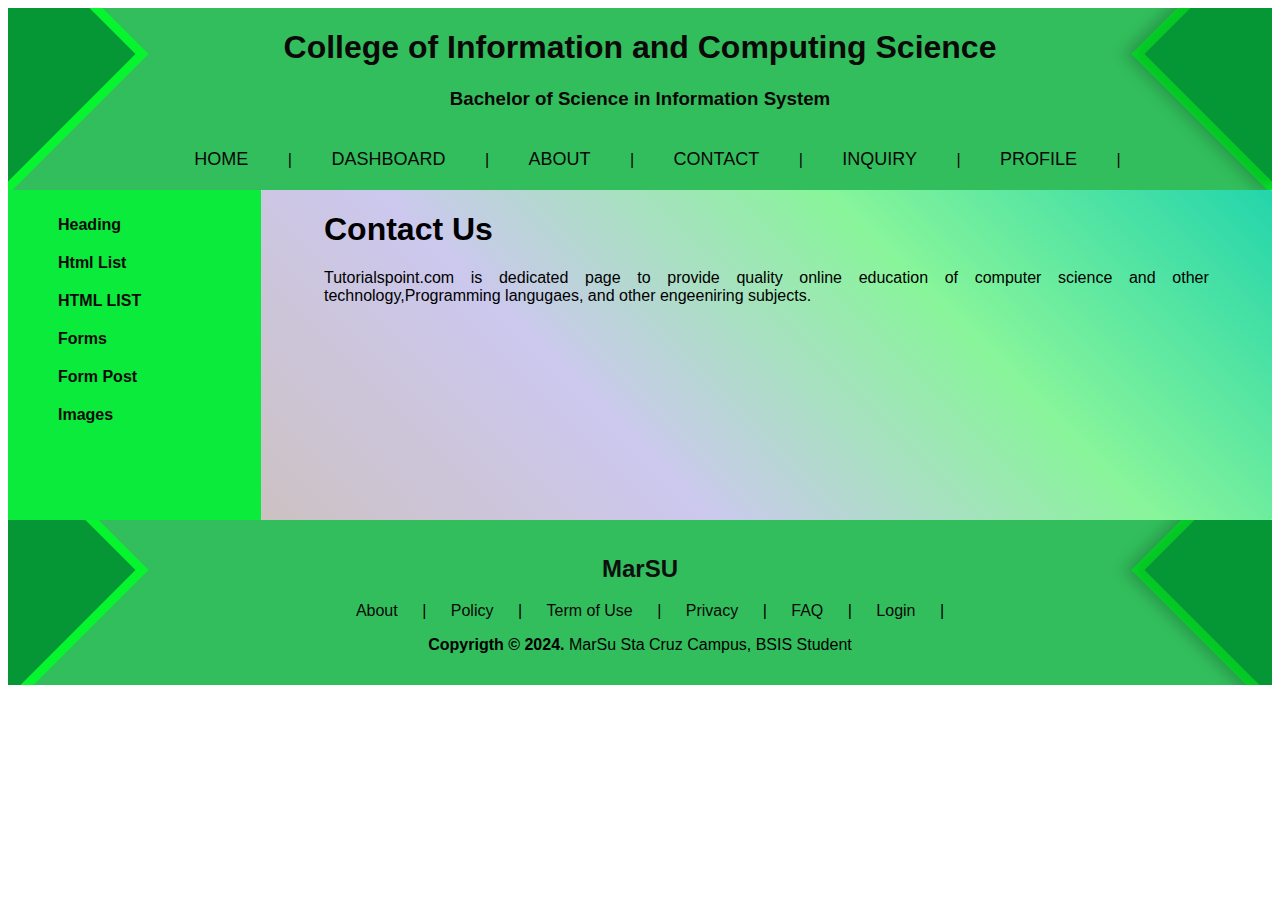
<file: pages/contact.html>
<!DOCTYPE html>
<html lang="en">
<head>
    <meta charset="UTF-8">
    <meta name="viewport" content="width=device-width, initial-scale=1.0">
    <title>Web_developmen</title>

    <link rel="stylesheet" href="../custom.css">
</head>
<body>

    <header>
       
         <h1>  College of Information and Computing Science</h1> 
         <h3>Bachelor of Science in Information System  </h3>
         <div class="container">
            <a href="../home.html"style="--i:1;">HOME</a> |
            <a href="../dashboard.html"style="--i:2;">DASHBOARD</a> |
            <a href="about.html"style="--i:3;">ABOUT</a> |
            <a href="contact.html"style="--i:4;">CONTACT</a> |
            <a href="inquiry.html"style="--i:5;">INQUIRY</a> |
            <a href="../eyy/profile.html"style="--i:6;">PROFILE</a> |
         </div>
         <div class="design"></div>
         <div class="design1"></div>
         <div class="design2"></div>
         <div class="design3"></div>
    </header>

    <section>
       <nav class="hello">
        <ul class="navigation">
           <li><a href="../eyy/heading.html">Heading</a></li>
           <li><a href="../eyy/table.html">Html List</a></li>
           <li><a href="../eyy/html_list.html">HTML LIST</a></li>
           <li><a href="../eyy/forms.html">Forms</a></li>
           <li><a href="../eyy/form.post.html">Form Post</a></li>
           <li><a href="../images.html">Images</a></li>
      
        </ul>
       </nav>

        <article class="line">
            <h1>Contact Us</h1>
            <p align="justify">
                Tutorialspoint.com is dedicated page to provide quality online education of computer science and other technology,Programming langugaes, and other engeeniring subjects. 
            </p>
        </article>
    </section>

    <footer>
        <h2>MarSU</h2>
        <div class="menu">
            <a href="../pages/about.html">About</a> |
            <a href="">Policy</a> |
             <a href="">Term of Use</a> |
            <a href="">Privacy</a> |
            <a href="">FAQ</a> |
            <a href="../eyy/login.html">Login </a> |

        </div>
        <div>
            <p> <b>Copyrigth &copy 2024. </b>MarSu Sta Cruz Campus, BSIS Student</p>
        </div>
        <div class="designing1"></div>
        <div class="designing2"></div>
        <div class="designing3"></div>
        <div class="designing4"></div>
    </footer>

    
</body>
</html>
</file>
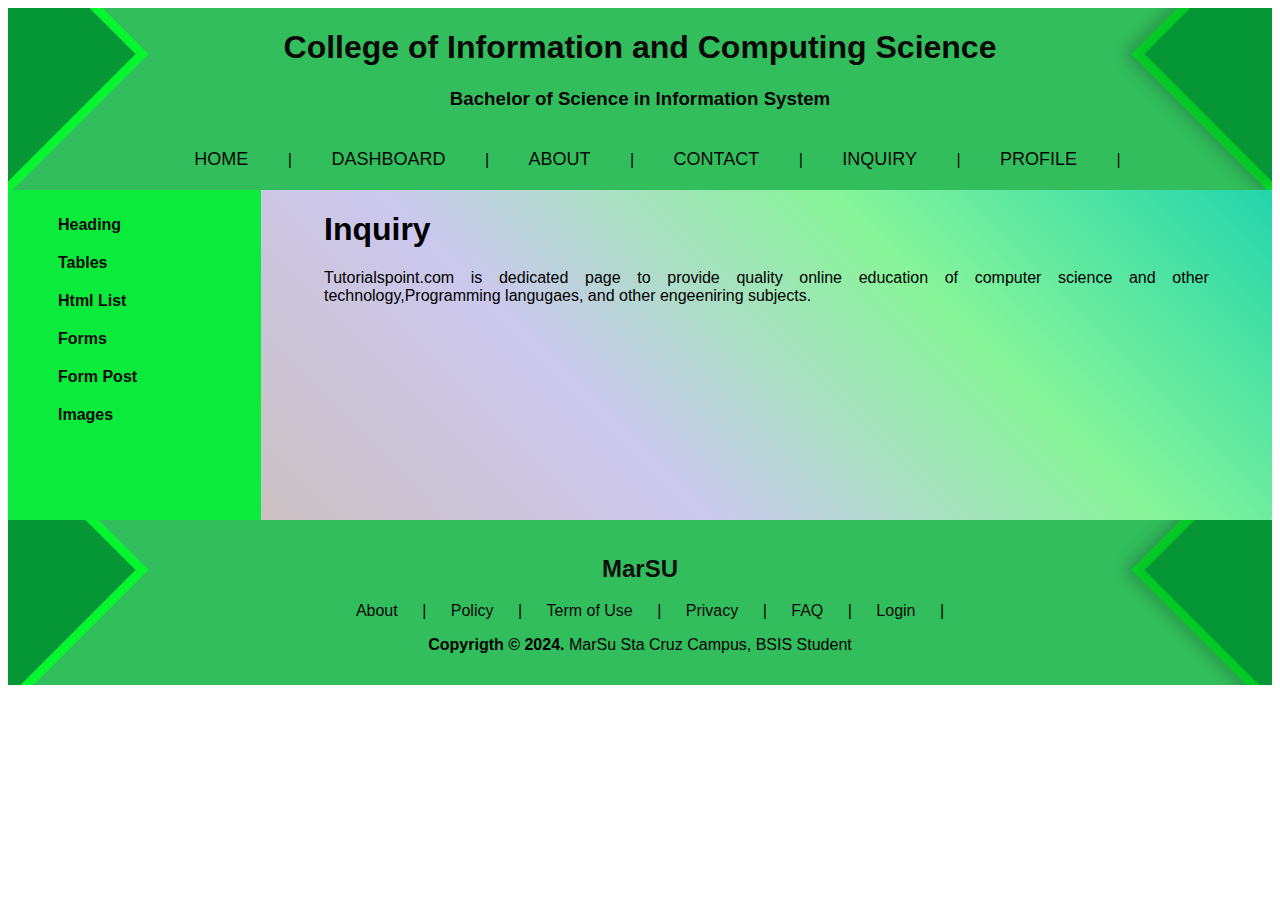
<file: pages/inquiry.html>
<!DOCTYPE html>
<html lang="en">
<head>
    <meta charset="UTF-8">
    <meta name="viewport" content="width=device-width, initial-scale=1.0">
    <title>Web_developmen</title>

    <link rel="stylesheet" href="../custom.css">
</head>
<body>

    <header>
      
         <h1>  College of Information and Computing Science</h1> 
         <h3>Bachelor of Science in Information System  </h3>
         <div class="container">
            <a href="../home.html"style="--i:1;">HOME</a> |
            <a href="../dashboard.html"style="--i:2;">DASHBOARD</a> |
            <a href="about.html"style="--i:3;">ABOUT</a> |
            <a href="contact.html"style="--i:4;">CONTACT</a> |
            <a href="inquiry.html"style="--i:5;">INQUIRY</a> |
            <a href="../eyy/profile.html"style="--i:6;">PROFILE</a> |
         </div>
         <div class="design"></div>
         <div class="design1"></div>
         <div class="design2"></div>
         <div class="design3"></div>
    </header>

    <section>
       <nav class="hello">
        <ul class="navigation">
           <li><a href="">Heading</a></li>
           <li><a href="../eyy/table.html">Tables</a></li>
           <li><a href="../eyy/html_list.html">Html List</a></li>
           <li><a href="../eyy/forms.html">Forms</a></li>
           <li><a href="../eyy/form.post.html">Form Post</a></li>
           <li><a href="../images.html">Images</a></li>
      
        </ul>
       </nav>

        <article class="line">
            <h1>Inquiry</h1>
            <p align="justify">
                Tutorialspoint.com is dedicated page to provide quality online education of computer science and other technology,Programming langugaes, and other engeeniring subjects. 
            </p>
        </article>
    </section>

    <footer>
        <h2>MarSU</h2>
        <div class="menu">
            <a href="../pages/about.html">About</a> |
            <a href="">Policy</a> |
             <a href="">Term of Use</a> |
            <a href="">Privacy</a> |
            <a href="">FAQ</a> |
            <a href="../eyy/login.html">Login </a> |

        </div>
        <div>
            <p> <b>Copyrigth &copy 2024. </b>MarSu Sta Cruz Campus, BSIS Student</p>
        </div>
        <div class="designing1"></div>
        <div class="designing2"></div>
        <div class="designing3"></div>
        <div class="designing4"></div>
    </footer>

    
</body>
</html>
</file>
<file: style.css>
*{
   margin: 0;
   padding: 0;

}

.main{
    width: 100%;
    background: linear-gradient(to top, rgba(0,0,0,0.5)50%,rgba(0,0,0,0.5)50%), url(picture.jpg);
    background-position: center;
    background-size: cover;
    height: 109vh;
}

.navbar{
    width: 1000px;
    height: 75px;
    margin: auto;
}

.icon{
    width: 200px;
    float: left;
    height: 70px;
}

.logo{
    color: rgb(79, 143, 228);
    font-size: 35px;
    font-family: sans-serif;
    padding-left: 3px;
    float: left;
    padding-top: 40px;
}

.menu{
    width: 200px;
    float: left;
    height: 50px;
}

ul{
    float: left;
    display: flex;
    justify-content: center;
    align-items: center;
}

ul li{
    list-style: none;
    margin-left: 130px;
    margin-top: 20px;
    font-size: 14px;
}

ul li a{
    text-decoration: none;
    color: white;
    font-family: Arial;
    font-weight: bold;
    transition: 0.4s ease-in-out;
}

ul li a:hover{
    color: rgb(238, 172, 31);
}

.search{
    width: 350px;
    float: left;
    margin-left: 640px;
  
}

.srch{
    font-family: 'Times New Roman';
    width: 200px;
    height: 40px;
    background-color: transparent;
    border: 1px solid orange;
    margin-top: 13px;
    color: white;
    border-right: none;
    font-size: 16px;
    float: left;
    padding: 10px;
    border-bottom-left-radius: 5px;
    border-top-left-radius: 9px;
       
}

.btn{
    width: 100px;
    height: 40px;
    background: orange;
    border: 2px solid orange;
    margin-top: 13px;
    color: white;
    font-size: 15px;
    border-top-right-radius: 5px;
    border-top-right-radius: 5px;
}

.btn.focus{
    outline: none;
}

.srch.focus{
    outline: none;
}

.content{
    width: 1200px;
    height: auto;
    margin: auto;
    color: aliceblue;
    position: relative;
}

.content .par{
    padding-left: 20px;
    padding-bottom: 25px;
    font-family: Arial;
    letter-spacing: 1.2px;
    line-height: 30px;
}

.content h1{
    font-family: 'Times New Roman';
    font-size: 50px;
    padding-left: 20px;
    margin-top: 9%;
    letter-spacing: 2px;
}

.content .cn{
    width: 160px;
    height: 40px;
    background: orange;
    border: none;
    margin-bottom: 10px;
    margin-left: 20px;
    font-size: 18px;
    border-radius: 10px;
    cursor: pointer;
    transition: .4s ease;
}

.content .cn a{
    text-decoration: none;
    color: #000;
    transition: .3s ease;
}

.cn:hover{
    background-color: white;
}

.content span{
    color: orange;
    font-size: 60px;

}

.form{
    width: 250px;
    height: 330px;
    background: linear-gradient(to top, rgba(0,0,0,0.8)50%, rgba(0,0,0,0.8)50%);
    position: absolute;
    top: 20px;
    left: 800px;
    border-radius: 10px;
    padding: 25px;

}

.form h2{
    width: 220px;
    font-family: sans-serif;
    text-align: center;
    color: orange;
    font-size: 22px;
    background-color: white;
    border-radius: 10px;
    margin: 2px;
    padding: 8px;

}

.form input{
    width: 240px;
    height: 35px;
    background: transparent;
    border-bottom: 1px solid orange;
    border-top: none;
    border-right: none;
    border-left: none;
    color: white;
    font-size: 15px;
    letter-spacing: 1px;
    margin-top: 30px;
    font-family: sans-serif;
}

.form input:focus{
    outline: none;
}

.placeholder{
    color: white;
    font-family: Arial;
}
.btnn{
    width: 240px;
    height: 40px;
    background: orange;
    border: none;
    margin-top: 30px;
    font-size: 18px;
    border-radius: 10px;
    cursor: pointer;
    color: white;
    transition: 0.4s ease;
}

.btnn:hover{
    background: #fff;
    color: white;
}

.btnn {
    text-decoration: none;
    color: #000;
    font-weight: bold;
}

.form .link{
    font-family: Arial, Helvetica, sans-serif;
    font-size: 17px;
    padding-top: 20px;
    text-align: center;
}

.form .link a{
    text-decoration: none;
    color: orange;

}

.liw{
    padding-top: 15px;
    padding-bottom: 10px;
    text-align: center;

}

.contact .dot{
    width: 100px;
    height: 30px;
    background: orange;
    border: none;
    margin-bottom: 100px;
    margin-right: 70px;
    font-size: 10px;
    border-radius: 10px;
    cursor: pointer;
    transition: .4s ease;
}
.contact .dot a{
    text-decoration: none;
    color: #000;
    transition: .3s ease;
}

.dot:hover{
    background-color: white;
}

.dox{
    background-color:burlywood ;
}

.table{
    margin-top: 20px;
    margin-left: 550px;
}

body{
    background: rgb(125, 125, 131);
}

.hey{
    border: 2px solid;
    border-color: #000;
    padding: 5px;
    
}

.black h1{
    font-family: 'Times New Roman';
    font-size: 50px;
    padding-left: 20px;
    margin-top: 9%;
    letter-spacing: 2px;
    text-align: center;
}

.hi{
    font-size: 50px;
    font-family: 'Times New Roman';
    font-weight: bold;
    background-color: transparent;
    color: orange;
}
.span .focus{
    outline: none;

}
.containe{
    height: 150vh;
    width: 100%;
    background: linear-gradient(45deg,#d2001a,#7462ff,#f48e21,#23d5ab);
    background-size: 300% 100%;
    animation: color 12s ease-in-out infinite;
}

@keyframes color{
    0%{
        background-position: 10 50%;
    }
    50%{
        background-position: 100 50%;
    }
    100%{
        background-position: 0 50%;
    }
}
</file>
<file: custom.css>
body{
    font-family: 'Segoe UI', Tahoma, Geneva, Verdana, sans-serif;
}

header{
  
    color: rgb(12, 8, 8);
    text-align: center;
    background:  rgb(50, 190, 92);
    background-size: 300% 100%;
    overflow: hidden;
    position: relative;
  
    
}



header .container{
    color: rgb(7, 7, 7);
    padding: 20px;
    text-decoration: none;
}

.container a{
    padding: 15px;
    margin-left: 30px;
    text-decoration: none;
    color: rgb(8, 8, 8);
    font-family: Arial;
    transition: 0.4s ease-in-out;
    font-size: 18px;
    font-weight: 55s0;
    margin: 0 20px;
    transition: .3s;
    animation: slideTop 5s ease forwards;
    animation-delay: calc(.2s * var(--i));
}

.container a:hover{
    color: rgb(234, 241, 235);
}

@keyframes slideTop{
    0%{
        transform: translateY(-100px);
        opacity: 0;
    }
    100%{
        transform: translateY(0);
        opacity: 1;
    }
}
 nav{
    float: left;
    width: 20%;
    height: 330px;
    background-color: rgb(10, 235, 59);
    background-size: 300% 100%;
    


 }
     

 article{
    float: left;
    width: 70%;
    border-radius: 1px;
    height: 330px;
    padding-left: 5%;
    padding-right: 5%;
    overflow: hidden;
    position: relative;
    background: linear-gradient(45deg,#ccc2c3,#ccc8ee,#88f59a,#23d5ab);
    animation: color 12s ease-in-out infinite;

 }
 @keyframes color{
    0%{
        background-position: 10 50%;
    }
    50%{
        background-position: 100 50%;
    }
    100%{
        background-position: 0 50%;
    }
}
 .lie{
     padding-left: 5%;
    padding-right: 5%;
    width: 150px;
    height: 150px;
    display: inline-block;
    border-radius: 50px;
    padding: 5px 5px;
    box-sizing: border-box;
    cursor: pointer;
    margin: 20px 25px;
    transition: transform 0.5s;
    background-position: center;
    background-size: cover;
    background-color: blue ;

   
}
.l1{
    background-image: url(pic1.jpg);
   
}
.l2{
    background-image: url(pic2.jpg);
}
.l3{
    background-image: url(pic3.jpg);
}
.l4{
    background-image: url(pic4.jpg);
}
.lie:hover{
    transform: translateY(-10px);
}
.lie h1{
    text-decoration: none;
    font-family: Arial, Helvetica, sans-serif;
    width: 20px;
    float: left;
}
 .navigation li a{
    text-decoration: none;
    color: rgb(10, 10, 10);
    font-weight: bold;
    transition: 0.4s ease-in-out;
    
 }
 .navigation li:hover{
    color: rgb(252, 250, 249);
    background-color: #45fa73;
 }
 .navigation li a:hover{
    color: rgb(252, 250, 250);
 }
 .navigation li{
    list-style: none;
    padding: 10px;
 }
 footer{
    text-align: center;
    background-color: rgb(50, 190, 92);
    padding: 15px;
    overflow: hidden;
    position: relative;

 }

 footer h2{
    color: rgb(15, 15, 15);
    

 }
 .menu a{
    color: rgb(8, 8, 8);
    text-decoration: none;
    padding: 20px;
    transition: 0.4s ease-in-out;
 }
 .menu a:hover{
    color: rgb(250, 246, 246);
 }
 
 table tr th td{
    margin-top: 20px;
    margin-left: 300px;
    size: 90px;
}

.prof{
    border-radius: 100px;
    width: 80px;
    height: 80px;
    margin-top: 20px;
    background-position: center;
    background-size: cover;
   
}
.p1{
    background-image: url(pic4.jpg);

}
.p1 p{
    text-align: center;
   

}
.copy{
    font-family: Arial, Helvetica, sans-serif;
    font-size: 18px;
    
}
.form{
    width: 330px;
    height: 307px;
    background: linear-gradient(to top, rgba(0,0,0,0.8)50%, rgba(0,0,0,0.8)50%);
    top: 20px;
    left: 300px;
    border-radius: 10px;
    padding: 20px;
}

.form h2{
    width: 160px;
    font-family: sans-serif;
    text-align: center;
    color: rgb(134, 207, 250);
    font-size: 15px;
    background-color: white;
    border-radius: 10px;
    margin: 2px;
    padding: 8px;

}
.form input{
    width: 210px;
    height: 25px;
    background: transparent;
    border-bottom: 1px solid rgb(83, 172, 207);
    border-top: none;
    border-right: none;
    border-left: none;
    color: white;
    font-size: 15px;
    letter-spacing: 1px;
    margin-top: 30px;
    font-family: sans-serif;
  
}
.form input{

    transition: transform 0.5s;
    cursor: pointer;
    display: inline-block;
}
.form input:hover{
    transform: translateY(-10px);
}

.form input:focus{
    outline: none;
}
.placeholder{
    color: white;
    font-family: Arial;
}
.btnn{
    width: 210px;
    height: 40px;
    background: rgb(116, 170, 231);
    border: none;
    margin-top: 20px;
    font-size: 14px;
    border-radius: 10px;
    cursor: pointer;
    color: white;
    transition: 0.4s ease;
}
.btnn:hover{
    background: #fff;
    color: white;
}

.btnn {
    text-decoration: none;
    color: #000;
    font-weight: bold;
}

.form .link{
    font-family: Arial, Helvetica, sans-serif;
    font-size: 15px;
    padding-top: 10px;
    text-align: center;
}

.form .link a{
    text-decoration: none;
    color: rgb(112, 139, 228);

}

.bt{
    background: transparent;
    color: white;
    transition: 0.4s ease-in-out;
    
}
.bt:hover{
    background-color: #11d89c;
}
.sg{
    font-family: Arial, Helvetica, sans-serif;
    font-size: 20px;
    width: 210px;
    height: 25px;
    background: transparent;
    border-bottom: 1px solid rgb(9, 10, 10);
    border-top: none;
    border-right: none;
    border-left: none;
    color: white;
    margin-left: 200px;
  
}
.sg input{
    outline: none;
    width: 300px;
    height: 20px;
    background: transparent;
    border-bottom: 1px solid rgb(24, 31, 34);
    border-top: none;
    border-right: none;
    border-left: none;
    color: white;
    font-size: 15px;
    letter-spacing: 1px;
    margin-top: 25px;
    font-family: sans-serif;
    
}

.signin{
    margin-right: 230px;
    font-family: 'Segoe UI', Tahoma, Geneva, Verdana, sans-serif;
    font-size: 15px;
    border: 1px ;
   
}

.bbtn{
    width: 100px;
    height: 30px;
    background: rgb(81, 103, 121);
    border: none;
    margin-top: 230px;
    font-size: 15px;
    border-radius: 10px;
    cursor: pointer;
    color: white;
    transition: 0.4s ease;
    margin-right:200px;
    transition: 0.3s;
}
.bbtn:hover{
    background-color: rgb(59, 185, 185);
}

.formm .form1{
    width: 100px;
    height: 5px;
    margin-top: 30px;
    border: none;
    background: transparent;
}
.formm .form1 input{
    padding: 10px;
    width: 700px;
    border-top: none;
    border-right: none;
    border-left: none;
}
.formm .form2{
    margin-top: 40px;
   
   
}
.formm .form2 input{
    padding: 10px;
    border: none;
    border-top: none;
    border-right: none;
    border-left: none;
    width: 217px;

}
.form3{
    font-size: 15px;
}
.formm h3{
    font-family: 'Segoe UI', Tahoma, Geneva, Verdana, sans-serif;

}
.form4{
   
    border-top: none;
    border-right: none;
    border-left: none;
}
.form4 .mit button{
    margin-top: 5px;
    padding: 7px;
    border: none;
    margin-left: 660px;
    border-radius: 6px; 
}
.form4 .mit button:hover{
    background-color: #11d89c;
}

.table_data{

    font-family: 'Lucida Sans', 'Lucida Sans Regular', 'Lucida Grande', 'Lucida Sans Unicode', Geneva, Verdana, sans-serif;
    border-collapse: collapse;
    margin-top: 10px;

}

.TH{
   
    background-color: blueviolet;
}

.container1{
    float: right;
    margin-top: 30px;
    margin-right: 50px;
}

.description{
    margin-top: 50px;
    margin-right: 300px;
    float: right;
}
.design{
    position: absolute;
    width: 200px;
    height: 200px;
    background: rgb(6, 245, 46);
    transform: rotate(45deg);
    top: -30%;
    z-index: 1;
    right: -8%;
    overflow: hidden;
}
.design1{
    position: absolute;
    width: 200px;
    height: 200px;
    background: rgb(5, 150, 53);
    transform: rotate(45deg);
    top: -30%;
    z-index: 1;
    right: -9%;
    box-shadow:  -15px 15px 15px rgba(0,0,0,.2);
   
}



.design2{
    position: absolute;
    width: 200px;
    height: 200px;
    background: rgb(6, 245, 46);
    transform: rotate(45deg);
    top: -30%;
    z-index: 1;
    left: -8%;
    box-shadow:  -15px 15px 15px rgba(0,0,0,.2);
}
.design3{
    position: absolute;
    width: 200px;
    height: 200px;
    background: rgb(5, 150, 53);
    transform: rotate(45deg);
    top: -30%;
    z-index: 1;
    left: -9%;
    box-shadow:  -15px 15px 15px rgba(0,0,0,.2);
}
.designing1{
    position: absolute;
    width: 200px;
    height: 200px;
    background: rgb(6, 245, 46);
    transform: rotate(45deg);
    top: -30%;
    z-index: 1;
    left: -8%;
    box-shadow:  -15px 15px 15px rgba(0,0,0,.2);
}
.designing2{
    position: absolute;
    width: 200px;
    height: 200px;
    background: rgb(5, 150, 53);
    transform: rotate(45deg);
    top: -30%;
    z-index: 1;
    left: -9%;
    box-shadow:  -15px 15px 15px rgba(0,0,0,.2);
}
.designing3{
    position: absolute;
    width: 200px;
    height: 200px;
    background: rgb(6, 245, 46);
    transform: rotate(45deg);
    top: -30%;
    z-index: 1;
    right: -8%;
    overflow: hidden;
}
.designing4{
    position: absolute;
    width: 200px;
    height: 200px;
    background: rgb(5, 150, 53);
    transform: rotate(45deg);
    top: -30%;
    z-index: 1;
    right: -9%;
    box-shadow:  -15px 15px 15px rgba(0,0,0,.2);
   
}
</file>
